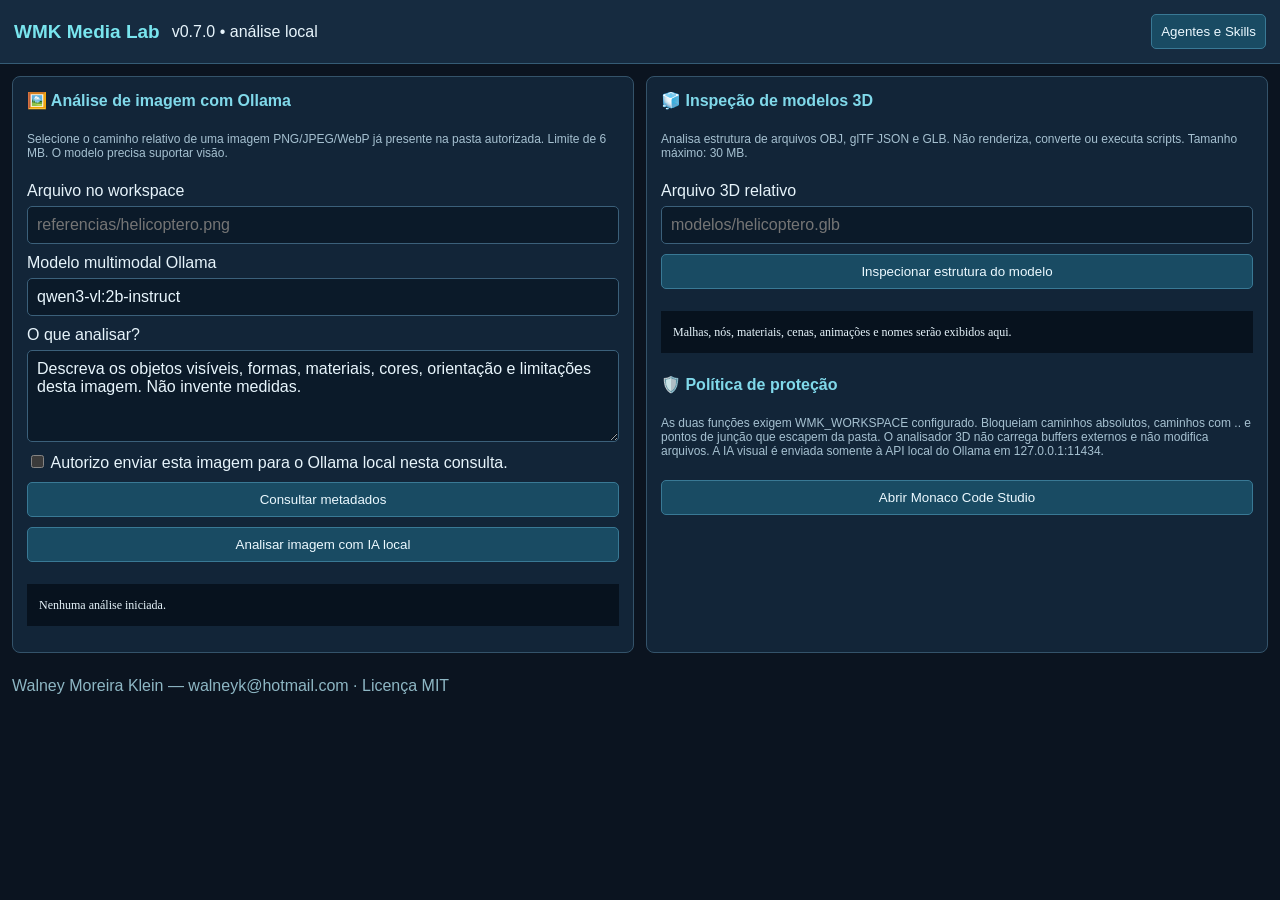
<file: web/media.html>
<!doctype html><html lang="pt-BR"><head><meta charset="utf-8"><meta name="viewport" content="width=device-width,initial-scale=1"><title>WMK Media Lab v0.7.0</title>
<style>:root{color-scheme:dark;font-family:Segoe UI,Arial;background:#0b1420;color:#e7f4fb}*{box-sizing:border-box}body{margin:0}header{padding:14px;background:#162b40;display:flex;gap:12px;align-items:center;border-bottom:1px solid #355c76}h1{font-size:19px;color:#79e5ee;margin:0}main{display:grid;grid-template-columns:1fr 1fr;gap:12px;padding:12px}section{border:1px solid #34536a;border-radius:8px;background:#122538;padding:14px;display:grid;align-content:start;gap:10px}input,textarea,select{padding:9px;background:#0b1a29;color:#e9f6fd;border:1px solid #3b607a;border-radius:5px;width:100%;font:inherit}button{background:#194b63;color:#ecf9ff;border:1px solid #397995;border-radius:5px;padding:9px;cursor:pointer}label{display:grid;gap:6px}h2{font-size:16px;margin:0;color:#80d9ea}pre{white-space:pre-wrap;overflow-wrap:anywhere;font:12px/1.5 Consolas;background:#07121e;padding:12px;max-height:45vh;overflow:auto}.note{font-size:12px;color:#a6c1d1}footer{padding:12px;color:#8eb7c4}@media(max-width:850px){main{grid-template-columns:1fr}}</style></head>
<body><header><h1>WMK Media Lab</h1><span>v0.7.0 • análise local</span><button style="margin-left:auto" onclick="location.href='/agents'">Agentes e Skills</button></header>
<main><section><h2>🖼️ Análise de imagem com Ollama</h2>
<p class="note">Selecione o caminho relativo de uma imagem PNG/JPEG/WebP já presente na pasta autorizada. Limite de 6 MB. O modelo precisa suportar visão.</p>
<label>Arquivo no workspace<input id="img-path" placeholder="referencias/helicoptero.png"></label>
<label>Modelo multimodal Ollama<input id="img-model" value="qwen3-vl:2b-instruct"></label>
<label>O que analisar?<textarea id="img-prompt" rows="4">Descreva os objetos visíveis, formas, materiais, cores, orientação e limitações desta imagem. Não invente medidas.</textarea></label>
<label><span><input id="img-consent" type="checkbox" style="width:auto"> Autorizo enviar esta imagem para o Ollama local nesta consulta.</span></label>
<button id="img-info">Consultar metadados</button><button id="img-vision">Analisar imagem com IA local</button>
<pre id="img-result">Nenhuma análise iniciada.</pre></section>
<section><h2>🧊 Inspeção de modelos 3D</h2><p class="note">Analisa estrutura de arquivos OBJ, glTF JSON e GLB. Não renderiza, converte ou executa scripts. Tamanho máximo: 30 MB.</p>
<label>Arquivo 3D relativo<input id="model-path" placeholder="modelos/helicoptero.glb"></label>
<button id="model-info">Inspecionar estrutura do modelo</button>
<pre id="model-result">Malhas, nós, materiais, cenas, animações e nomes serão exibidos aqui.</pre>
<h2>🛡️ Política de proteção</h2>
<p class="note">As duas funções exigem WMK_WORKSPACE configurado. Bloqueiam caminhos absolutos, caminhos com .. e pontos de junção que escapem da pasta. O analisador 3D não carrega buffers externos e não modifica arquivos. A IA visual é enviada somente à API local do Ollama em 127.0.0.1:11434.</p>
<button onclick="location.href='/editor'">Abrir Monaco Code Studio</button></section></main>
<footer>Walney Moreira Klein — walneyk@hotmail.com · Licença MIT</footer>
<script>
const $=id=>document.getElementById(id);
async function post(url,body){const r=await fetch(url,{method:'POST',headers:{'Content-Type':'application/json'},body:JSON.stringify(body)});const d=await r.json();if(!r.ok)throw Error(d.erro||r.status);return d}
async function run(button,target,call){button.disabled=true;$(target).textContent='Processando...';try{$(target).textContent=JSON.stringify(await call(),null,2)}catch(e){$(target).textContent='Falha: '+e.message}finally{button.disabled=false}}
$('img-info').onclick=()=>run($('img-info'),'img-result',()=>post('/api/media/info',{kind:'image',path:$('img-path').value.trim()}));
$('model-info').onclick=()=>run($('model-info'),'model-result',()=>post('/api/media/info',{kind:'model',path:$('model-path').value.trim()}));
$('img-vision').onclick=()=>{if(!$('img-consent').checked)return $('img-result').textContent='Marque a autorização antes de consultar o modelo.';if(!confirm('Enviar imagem ao Ollama local?'))return;run($('img-vision'),'img-result',()=>post('/api/media/vision',{path:$('img-path').value.trim(),prompt:$('img-prompt').value,model:$('img-model').value.trim(),consent:true}));$('img-consent').checked=false};
</script></body></html>
</file>
